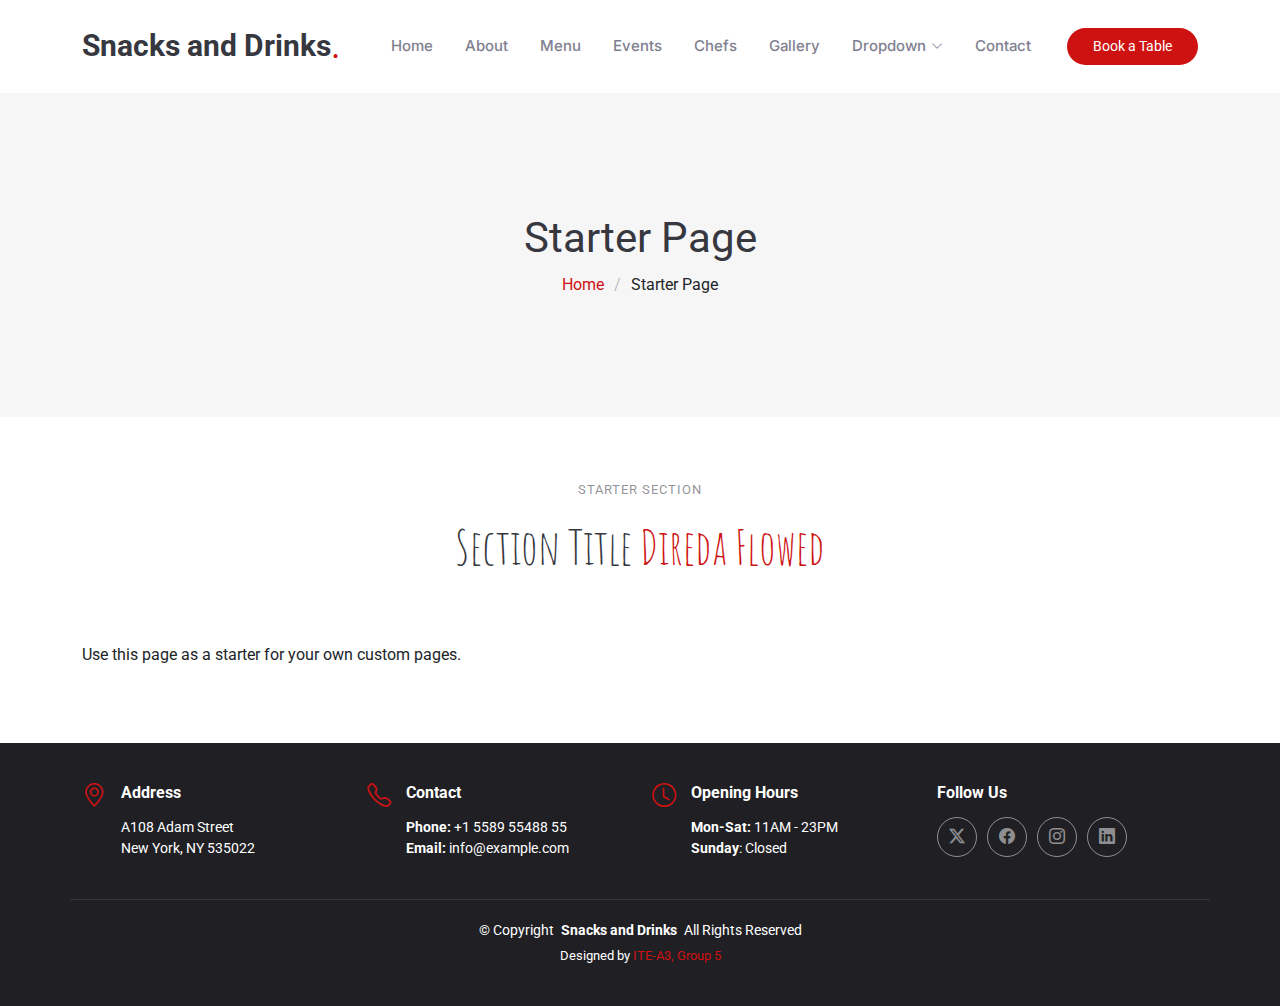
<file: Project Snack and Drink/Snacks and Drinks/starter-page.html>
<!DOCTYPE html>
<html lang="en">

<head>
  <meta charset="utf-8">
  <meta content="width=device-width, initial-scale=1.0" name="viewport">
  <title>Starter Page - Snacks and Drinks Bootstrap Bootstrap Template</title>
  <meta name="description" content="">
  <meta name="keywords" content="">

  <!-- Favicons -->
  <link href="assets/img/favicon.png" rel="icon">
  <link href="assets/img/apple-touch-icon.png" rel="apple-touch-icon">

  <!-- Fonts -->
  <link href="https://fonts.googleapis.com" rel="preconnect">
  <link href="https://fonts.gstatic.com" rel="preconnect" crossorigin>
  <link href="https://fonts.googleapis.com/css2?family=Roboto:ital,wght@0,100;0,300;0,400;0,500;0,700;0,900;1,100;1,300;1,400;1,500;1,700;1,900&family=Inter:wght@100;200;300;400;500;600;700;800;900&family=Amatic+SC:wght@400;700&display=swap" rel="stylesheet">

  <!-- Vendor CSS Files -->
  <link href="assets/vendor/bootstrap/css/bootstrap.min.css" rel="stylesheet">
  <link href="assets/vendor/bootstrap-icons/bootstrap-icons.css" rel="stylesheet">
  <link href="assets/vendor/aos/aos.css" rel="stylesheet">
  <link href="assets/vendor/glightbox/css/glightbox.min.css" rel="stylesheet">
  <link href="assets/vendor/swiper/swiper-bundle.min.css" rel="stylesheet">

  <!-- Main CSS File -->
  <link href="assets/css/main.css" rel="stylesheet">

</head>

<body class="starter-page-page">

  <header id="header" class="header d-flex align-items-center sticky-top">
    <div class="container position-relative d-flex align-items-center justify-content-between">

      <a href="index.html" class="logo d-flex align-items-center me-auto me-xl-0">
        <!-- Uncomment the line below if you also wish to use an image logo -->
        <!-- <img src="assets/img/logo.png" alt=""> -->
        <h1 class="sitename">Snacks and Drinks</h1>
        <span>.</span>
      </a>

      <nav id="navmenu" class="navmenu">
        <ul>
          <li><a href="#hero">Home<br></a></li>
          <li><a href="#about">About</a></li>
          <li><a href="#menu">Menu</a></li>
          <li><a href="#events">Events</a></li>
          <li><a href="#chefs">Chefs</a></li>
          <li><a href="#gallery">Gallery</a></li>
          <li class="dropdown"><a href="#"><span>Dropdown</span> <i class="bi bi-chevron-down toggle-dropdown"></i></a>
            <ul>
              <li><a href="#">Dropdown 1</a></li>
              <li class="dropdown"><a href="#"><span>Deep Dropdown</span> <i class="bi bi-chevron-down toggle-dropdown"></i></a>
                <ul>
                  <li><a href="#">Deep Dropdown 1</a></li>
                  <li><a href="#">Deep Dropdown 2</a></li>
                  <li><a href="#">Deep Dropdown 3</a></li>
                  <li><a href="#">Deep Dropdown 4</a></li>
                  <li><a href="#">Deep Dropdown 5</a></li>
                </ul>
              </li>
              <li><a href="#">Dropdown 2</a></li>
              <li><a href="#">Dropdown 3</a></li>
              <li><a href="#">Dropdown 4</a></li>
            </ul>
          </li>
          <li><a href="#contact">Contact</a></li>
        </ul>
        <i class="mobile-nav-toggle d-xl-none bi bi-list"></i>
      </nav>

      <a class="btn-getstarted" href="index.html#book-a-table">Book a Table</a>

    </div>
  </header>

  <main class="main">

    <!-- Page Title -->
    <div class="page-title" data-aos="fade">
      <div class="container">
        <h1>Starter Page</h1>
        <nav class="breadcrumbs">
          <ol>
            <li><a href="index.html">Home</a></li>
            <li class="current">Starter Page</li>
          </ol>
        </nav>
      </div>
    </div><!-- End Page Title -->

    <!-- Starter Section Section -->
    <section id="starter-section" class="starter-section section">

      <!-- Section Title -->
      <div class="container section-title" data-aos="fade-up">
        <h2>Starter Section</h2>
        <p><span>Section Title</span> <span class="description-title">Direda Flowed</span></p>
      </div><!-- End Section Title -->

      <div class="container" data-aos="fade-up">
        <p>Use this page as a starter for your own custom pages.</p>
      </div>

    </section><!-- /Starter Section Section -->

  </main>

  <footer id="footer" class="footer dark-background">

    <div class="container">
      <div class="row gy-3">
        <div class="col-lg-3 col-md-6 d-flex">
          <i class="bi bi-geo-alt icon"></i>
          <div class="address">
            <h4>Address</h4>
            <p>A108 Adam Street</p>
            <p>New York, NY 535022</p>
            <p></p>
          </div>

        </div>

        <div class="col-lg-3 col-md-6 d-flex">
          <i class="bi bi-telephone icon"></i>
          <div>
            <h4>Contact</h4>
            <p>
              <strong>Phone:</strong> <span>+1 5589 55488 55</span><br>
              <strong>Email:</strong> <span>info@example.com</span><br>
            </p>
          </div>
        </div>

        <div class="col-lg-3 col-md-6 d-flex">
          <i class="bi bi-clock icon"></i>
          <div>
            <h4>Opening Hours</h4>
            <p>
              <strong>Mon-Sat:</strong> <span>11AM - 23PM</span><br>
              <strong>Sunday</strong>: <span>Closed</span>
            </p>
          </div>
        </div>

        <div class="col-lg-3 col-md-6">
          <h4>Follow Us</h4>
          <div class="social-links d-flex">
            <a href="#" class="twitter"><i class="bi bi-twitter-x"></i></a>
            <a href="#" class="facebook"><i class="bi bi-facebook"></i></a>
            <a href="#" class="instagram"><i class="bi bi-instagram"></i></a>
            <a href="#" class="linkedin"><i class="bi bi-linkedin"></i></a>
          </div>
        </div>

      </div>
    </div>

    <div class="container copyright text-center mt-4">
      <p>© <span>Copyright</span> <strong class="px-1 sitename">Snacks and Drinks</strong> <span>All Rights Reserved</span></p>
      <div class="credits">
        <!-- All the links in the footer should remain intact. -->
        <!-- You can delete the links only if you've purchased the pro version. -->
        <!-- Licensing information: https://bootstrapmade.com/license/ -->
        <!-- Purchase the pro version with working PHP/AJAX contact form: [buy-url] -->
        Designed by <a href="https://github.com/sovannrith12/Snack-and-Drink-Project">ITE-A3, Group 5</a>
      </div>
    </div>

  </footer>

  <!-- Scroll Top -->
  <a href="#" id="scroll-top" class="scroll-top d-flex align-items-center justify-content-center"><i class="bi bi-arrow-up-short"></i></a>

  <!-- Preloader -->
  <div id="preloader"></div>

  <!-- Vendor JS Files -->
  <script src="assets/vendor/bootstrap/js/bootstrap.bundle.min.js"></script>
  <script src="assets/vendor/php-email-form/validate.js"></script>
  <script src="assets/vendor/aos/aos.js"></script>
  <script src="assets/vendor/glightbox/js/glightbox.min.js"></script>
  <script src="assets/vendor/purecounter/purecounter_vanilla.js"></script>
  <script src="assets/vendor/swiper/swiper-bundle.min.js"></script>

  <!-- Main JS File -->
  <script src="assets/js/main.js"></script>

</body>

</html>
</file>
<file: Project Snack and Drink/Snacks and Drinks/assets/css/main.css>
/*--------------------------------------------------------------
# Font & Color Variables
# Help: https://bootstrapmade.com/color-system/
--------------------------------------------------------------*/
/* Fonts */
:root {
  --default-font: "Roboto",  system-ui, -apple-system, "Segoe UI", Roboto, "Helvetica Neue", Arial, "Noto Sans", "Liberation Sans", sans-serif, "Apple Color Emoji", "Segoe UI Emoji", "Segoe UI Symbol", "Noto Color Emoji";
  --heading-font: "Amatic SC",  sans-serif;
  --nav-font: "Inter",  sans-serif;
}

/* Global Colors - The following color variables are used throughout the website. Updating them here will change the color scheme of the entire website */
:root { 
  --background-color: #ffffff; /* Background color for the entire website, including individual sections */
  --default-color: #212529; /* Default color used for the majority of the text content across the entire website */
  --heading-color: #37373f; /* Color for headings, subheadings and title throughout the website */
  --accent-color: #ce1212; /* Accent color that represents your brand on the website. It's used for buttons, links, and other elements that need to stand out */
  --surface-color: #ffffff; /* The surface color is used as a background of boxed elements within sections, such as cards, icon boxes, or other elements that require a visual separation from the global background. */
  --contrast-color: #ffffff; /* Contrast color for text, ensuring readability against backgrounds of accent, heading, or default colors. */
}

/* Nav Menu Colors - The following color variables are used specifically for the navigation menu. They are separate from the global colors to allow for more customization options */
:root {
  --nav-color: #7f7f90;  /* The default color of the main navmenu links */
  --nav-hover-color: #ce1212; /* Applied to main navmenu links when they are hovered over or active */
  --nav-mobile-background-color: #ffffff; /* Used as the background color for mobile navigation menu */
  --nav-dropdown-background-color: #ffffff; /* Used as the background color for dropdown items that appear when hovering over primary navigation items */
  --nav-dropdown-color: #7f7f90; /* Used for navigation links of the dropdown items in the navigation menu. */
  --nav-dropdown-hover-color: #ce1212; /* Similar to --nav-hover-color, this color is applied to dropdown navigation links when they are hovered over. */
}

/* Color Presets - These classes override global colors when applied to any section or element, providing reuse of the sam color scheme. */

.light-background {
  --background-color: #f2f2f2;
  --surface-color: #ffffff;
}

.dark-background {
  --background-color: #1f1f24;
  --default-color: #ffffff;
  --heading-color: #ffffff;
  --surface-color: #37373f;
  --contrast-color: #ffffff;
}

/* Smooth scroll */
:root {
  scroll-behavior: smooth;
}

/*--------------------------------------------------------------
# General Styling & Shared Classes
--------------------------------------------------------------*/
body {
  color: var(--default-color);
  background-color: var(--background-color);
  font-family: var(--default-font);
}

a {
  color: var(--accent-color);
  text-decoration: none;
  transition: 0.3s;
}

a:hover {
  color: color-mix(in srgb, var(--accent-color), transparent 25%);
  text-decoration: none;
}

h1,
h2,
h3,
h4,
h5,
h6 {
  color: var(--heading-color);
  font-family: var(--heading-font);
}

/* Pulsating Play Button
------------------------------*/
.pulsating-play-btn {
  width: 94px;
  height: 94px;
  background: radial-gradient(var(--accent-color) 50%, color-mix(in srgb, var(--accent-color), transparent 75%) 52%);
  border-radius: 50%;
  display: block;
  position: relative;
  overflow: hidden;
}

.pulsating-play-btn:before {
  content: "";
  position: absolute;
  width: 120px;
  height: 120px;
  animation-delay: 0s;
  animation: pulsate-play-btn 2s;
  animation-direction: forwards;
  animation-iteration-count: infinite;
  animation-timing-function: steps;
  opacity: 1;
  border-radius: 50%;
  border: 5px solid color-mix(in srgb, var(--accent-color), transparent 30%);
  top: -15%;
  left: -15%;
  background: rgba(198, 16, 0, 0);
}

.pulsating-play-btn:after {
  content: "";
  position: absolute;
  left: 50%;
  top: 50%;
  transform: translateX(-40%) translateY(-50%);
  width: 0;
  height: 0;
  border-top: 10px solid transparent;
  border-bottom: 10px solid transparent;
  border-left: 15px solid #fff;
  z-index: 100;
  transition: all 400ms cubic-bezier(0.55, 0.055, 0.675, 0.19);
}

.pulsating-play-btn:hover:before {
  content: "";
  position: absolute;
  left: 50%;
  top: 50%;
  transform: translateX(-40%) translateY(-50%);
  width: 0;
  height: 0;
  border: none;
  border-top: 10px solid transparent;
  border-bottom: 10px solid transparent;
  border-left: 15px solid #fff;
  z-index: 200;
  animation: none;
  border-radius: 0;
}

.pulsating-play-btn:hover:after {
  border-left: 15px solid var(--accent-color);
  transform: scale(20);
}

@keyframes pulsate-play-btn {
  0% {
    transform: scale(0.6, 0.6);
    opacity: 1;
  }

  100% {
    transform: scale(1, 1);
    opacity: 0;
  }
}

/* PHP Email Form Messages
------------------------------*/
.php-email-form .error-message {
  display: none;
  background: #df1529;
  color: #ffffff;
  text-align: left;
  padding: 15px;
  margin-bottom: 24px;
  font-weight: 600;
}

.php-email-form .sent-message {
  display: none;
  color: #ffffff;
  background: #059652;
  text-align: center;
  padding: 15px;
  margin-bottom: 24px;
  font-weight: 600;
}

.php-email-form .loading {
  display: none;
  background: var(--surface-color);
  text-align: center;
  padding: 15px;
  margin-bottom: 24px;
}

.php-email-form .loading:before {
  content: "";
  display: inline-block;
  border-radius: 50%;
  width: 24px;
  height: 24px;
  margin: 0 10px -6px 0;
  border: 3px solid var(--accent-color);
  border-top-color: var(--surface-color);
  animation: php-email-form-loading 1s linear infinite;
}

@keyframes php-email-form-loading {
  0% {
    transform: rotate(0deg);
  }

  100% {
    transform: rotate(360deg);
  }
}

/*--------------------------------------------------------------
# Global Header
--------------------------------------------------------------*/
.header {
  color: var(--default-color);
  background-color: var(--background-color);
  padding: 20px 0;
  transition: all 0.5s;
  z-index: 997;
}

.header .logo {
  line-height: 1;
}

.header .logo img {
  max-height: 36px;
  margin-right: 8px;
}

.header .logo h1 {
  font-size: 30px;
  margin: 0;
  font-weight: 700;
  color: var(--heading-color);
  font-family: var(--default-font);
}

.header .logo span {
  color: var(--accent-color);
  font-size: 36px;
}

.header .btn-getstarted,
.header .btn-getstarted:focus {
  color: var(--contrast-color);
  background: var(--accent-color);
  font-size: 14px;
  padding: 8px 26px;
  margin: 0;
  border-radius: 50px;
  transition: 0.3s;
}

.header .btn-getstarted:hover,
.header .btn-getstarted:focus:hover {
  color: var(--contrast-color);
  background: color-mix(in srgb, var(--accent-color), transparent 15%);
}

@media (max-width: 1200px) {
  .header .logo {
    order: 1;
  }

  .header .btn-getstarted {
    order: 2;
    margin: 0 15px 0 0;
    padding: 6px 20px;
  }

  .header .navmenu {
    order: 3;
  }
}

.scrolled .header {
  box-shadow: 0px 0 18px rgba(0, 0, 0, 0.1);
}

/*--------------------------------------------------------------
# Navigation Menu
--------------------------------------------------------------*/
/* Desktop Navigation */
@media (min-width: 1200px) {
  .navmenu {
    padding: 0;
  }

  .navmenu ul {
    margin: 0;
    padding: 0;
    display: flex;
    list-style: none;
    align-items: center;
  }

  .navmenu li {
    position: relative;
  }

  .navmenu>ul>li {
    white-space: nowrap;
    padding: 15px 14px;
  }

  .navmenu>ul>li:last-child {
    padding-right: 0;
  }

  .navmenu a,
  .navmenu a:focus {
    color: var(--nav-color);
    font-size: 15px;
    padding: 0 2px;
    font-family: var(--nav-font);
    font-weight: 500;
    display: flex;
    align-items: center;
    justify-content: space-between;
    white-space: nowrap;
    transition: 0.3s;
    position: relative;
  }

  .navmenu a i,
  .navmenu a:focus i {
    font-size: 12px;
    line-height: 0;
    margin-left: 5px;
    transition: 0.3s;
  }

  .navmenu>ul>li>a:before {
    content: "";
    position: absolute;
    height: 2px;
    bottom: -6px;
    left: 0;
    background-color: var(--nav-hover-color);
    visibility: hidden;
    width: 0px;
    transition: all 0.3s ease-in-out 0s;
  }

  .navmenu a:hover:before,
  .navmenu li:hover>a:before,
  .navmenu .active:before {
    visibility: visible;
    width: 100%;
  }

  .navmenu li:hover>a,
  .navmenu .active,
  .navmenu .active:focus {
    color: color-mix(in srgb, var(--nav-color) 80%, black 50%);
  }

  .navmenu .dropdown ul {
    margin: 0;
    padding: 10px 0;
    background: var(--nav-dropdown-background-color);
    display: block;
    position: absolute;
    visibility: hidden;
    left: 14px;
    top: 130%;
    opacity: 0;
    transition: 0.3s;
    border-radius: 4px;
    z-index: 99;
    box-shadow: 0px 0px 30px rgba(0, 0, 0, 0.1);
  }

  .navmenu .dropdown ul li {
    min-width: 200px;
  }

  .navmenu .dropdown ul a {
    padding: 10px 20px;
    font-size: 15px;
    text-transform: none;
    color: var(--nav-dropdown-color);
  }

  .navmenu .dropdown ul a i {
    font-size: 12px;
  }

  .navmenu .dropdown ul a:hover,
  .navmenu .dropdown ul .active:hover,
  .navmenu .dropdown ul li:hover>a {
    color: var(--nav-dropdown-hover-color);
  }

  .navmenu .dropdown:hover>ul {
    opacity: 1;
    top: 100%;
    visibility: visible;
  }

  .navmenu .dropdown .dropdown ul {
    top: 0;
    left: -90%;
    visibility: hidden;
  }

  .navmenu .dropdown .dropdown:hover>ul {
    opacity: 1;
    top: 0;
    left: -100%;
    visibility: visible;
  }
}

/* Mobile Navigation */
@media (max-width: 1199px) {
  .mobile-nav-toggle {
    color: var(--nav-color);
    font-size: 28px;
    line-height: 0;
    margin-right: 10px;
    cursor: pointer;
    transition: color 0.3s;
  }

  .navmenu {
    padding: 0;
    z-index: 9997;
  }

  .navmenu ul {
    display: none;
    list-style: none;
    position: absolute;
    inset: 60px 20px 20px 20px;
    padding: 10px 0;
    margin: 0;
    border-radius: 6px;
    background-color: var(--nav-mobile-background-color);
    border: 1px solid color-mix(in srgb, var(--default-color), transparent 90%);
    box-shadow: none;
    overflow-y: auto;
    transition: 0.3s;
    z-index: 9998;
  }

  .navmenu a,
  .navmenu a:focus {
    color: var(--nav-dropdown-color);
    padding: 10px 20px;
    font-family: var(--nav-font);
    font-size: 17px;
    font-weight: 500;
    display: flex;
    align-items: center;
    justify-content: space-between;
    white-space: nowrap;
    transition: 0.3s;
  }

  .navmenu a i,
  .navmenu a:focus i {
    font-size: 12px;
    line-height: 0;
    margin-left: 5px;
    width: 30px;
    height: 30px;
    display: flex;
    align-items: center;
    justify-content: center;
    border-radius: 50%;
    transition: 0.3s;
    background-color: color-mix(in srgb, var(--accent-color), transparent 90%);
  }

  .navmenu a i:hover,
  .navmenu a:focus i:hover {
    background-color: var(--accent-color);
    color: var(--contrast-color);
  }

  .navmenu a:hover,
  .navmenu .active,
  .navmenu .active:focus {
    color: var(--nav-dropdown-hover-color);
  }

  .navmenu .active i,
  .navmenu .active:focus i {
    background-color: var(--accent-color);
    color: var(--contrast-color);
    transform: rotate(180deg);
  }

  .navmenu .dropdown ul {
    position: static;
    display: none;
    z-index: 99;
    padding: 10px 0;
    margin: 10px 20px;
    background-color: var(--nav-dropdown-background-color);
    transition: all 0.5s ease-in-out;
  }

  .navmenu .dropdown ul ul {
    background-color: rgba(33, 37, 41, 0.1);
  }

  .navmenu .dropdown>.dropdown-active {
    display: block;
    background-color: rgba(33, 37, 41, 0.03);
  }

  .mobile-nav-active {
    overflow: hidden;
  }

  .mobile-nav-active .mobile-nav-toggle {
    color: #fff;
    position: absolute;
    font-size: 32px;
    top: 15px;
    right: 15px;
    margin-right: 0;
    z-index: 9999;
  }

  .mobile-nav-active .navmenu {
    position: fixed;
    overflow: hidden;
    inset: 0;
    background: rgba(33, 37, 41, 0.8);
    transition: 0.3s;
  }

  .mobile-nav-active .navmenu>ul {
    display: block;
  }
}

/*--------------------------------------------------------------
# Global Footer
--------------------------------------------------------------*/
.footer {
  --heading-font: var(--default-font);
  color: var(--default-color);
  background-color: var(--background-color);
  font-size: 14px;
  padding: 40px 0;
  position: relative;
}

.footer .icon {
  color: var(--accent-color);
  margin-right: 15px;
  font-size: 24px;
  line-height: 0;
}

.footer h4 {
  font-size: 16px;
  font-weight: 700;
  margin-bottom: 15px;
}

.footer .address p {
  margin-bottom: 0px;
}

.footer .social-links a {
  display: flex;
  align-items: center;
  justify-content: center;
  width: 40px;
  height: 40px;
  border-radius: 50%;
  border: 1px solid color-mix(in srgb, var(--default-color), transparent 50%);
  font-size: 16px;
  color: color-mix(in srgb, var(--default-color), transparent 50%);
  margin-right: 10px;
  transition: 0.3s;
}

.footer .social-links a:hover {
  color: var(--accent-color);
  border-color: var(--accent-color);
}

.footer .copyright {
  padding-top: 20px;
  border-top: 1px solid color-mix(in srgb, var(--default-color), transparent 90%);
}

.footer .copyright p {
  margin-bottom: 0;
}

.footer .credits {
  margin-top: 5px;
  font-size: 13px;
}

/*--------------------------------------------------------------
# Preloader
--------------------------------------------------------------*/
#preloader {
  position: fixed;
  inset: 0;
  z-index: 9999;
  overflow: hidden;
  background-color: var(--background-color);
  transition: all 0.6s ease-out;
  width: 100%;
  height: 100vh;
}

#preloader:before,
#preloader:after {
  content: "";
  position: absolute;
  border: 4px solid var(--accent-color);
  border-radius: 50%;
  animation: animate-preloader 2s cubic-bezier(0, 0.2, 0.8, 1) infinite;
}

#preloader:after {
  animation-delay: -0.5s;
}

@keyframes animate-preloader {
  0% {
    width: 10px;
    height: 10px;
    top: calc(50% - 5px);
    left: calc(50% - 5px);
    opacity: 1;
  }

  100% {
    width: 72px;
    height: 72px;
    top: calc(50% - 36px);
    left: calc(50% - 36px);
    opacity: 0;
  }
}

/*--------------------------------------------------------------
# Scroll Top Button
--------------------------------------------------------------*/
.scroll-top {
  position: fixed;
  visibility: hidden;
  opacity: 0;
  right: 15px;
  bottom: -15px;
  z-index: 99999;
  background-color: var(--accent-color);
  width: 44px;
  height: 44px;
  border-radius: 50px;
  transition: all 0.4s;
}

.scroll-top i {
  font-size: 24px;
  color: var(--contrast-color);
  line-height: 0;
}

.scroll-top:hover {
  background-color: color-mix(in srgb, var(--accent-color), transparent 20%);
  color: var(--contrast-color);
}

.scroll-top.active {
  visibility: visible;
  opacity: 1;
  bottom: 15px;
}

/*--------------------------------------------------------------
# Disable aos animation delay on mobile devices
--------------------------------------------------------------*/
@media screen and (max-width: 768px) {
  [data-aos-delay] {
    transition-delay: 0 !important;
  }
}

/*--------------------------------------------------------------
# Global Page Titles & Breadcrumbs
--------------------------------------------------------------*/
.page-title {
  --background-color: color-mix(in srgb, var(--default-color), transparent 96%);
  color: var(--default-color);
  background-color: var(--background-color);
  padding: 120px 0;
  text-align: center;
  position: relative;
}

.page-title h1 {
  font-size: 42px;
  font-weight: 400;
  margin-bottom: 10px;
  font-family: var(--default-font);
}

.page-title .breadcrumbs ol {
  display: flex;
  flex-wrap: wrap;
  list-style: none;
  justify-content: center;
  padding: 0;
  margin: 0;
  font-size: 16px;
  font-weight: 400;
}

.page-title .breadcrumbs ol li+li {
  padding-left: 10px;
}

.page-title .breadcrumbs ol li+li::before {
  content: "/";
  display: inline-block;
  padding-right: 10px;
  color: color-mix(in srgb, var(--default-color), transparent 70%);
}

/*--------------------------------------------------------------
# Global Sections
--------------------------------------------------------------*/
section,
.section {
  color: var(--default-color);
  background-color: var(--background-color);
  padding: 60px 0;
  scroll-margin-top: 92px;
  overflow: clip;
}

@media (max-width: 1199px) {

  section,
  .section {
    scroll-margin-top: 56px;
  }
}

/*--------------------------------------------------------------
# Global Section Titles
--------------------------------------------------------------*/
.section-title {
  text-align: center;
  padding-bottom: 60px;
  position: relative;
}

.section-title h2 {
  font-size: 13px;
  letter-spacing: 1px;
  font-weight: 400;
  padding: 0;
  margin: 0;
  color: color-mix(in srgb, var(--default-color), transparent 50%);
  display: inline-block;
  text-transform: uppercase;
  font-family: var(--default-font);
}

.section-title p {
  color: var(--heading-color);
  margin: 10px 0 0 0;
  font-size: 48px;
  font-weight: 500;
  font-family: var(--heading-font);
}

.section-title p .description-title {
  color: var(--accent-color);
}

/*--------------------------------------------------------------
# Hero Section
--------------------------------------------------------------*/
.hero {
  width: 100%;
  min-height: 60vh;
  position: relative;
  padding: 60px 0;
  display: flex;
  align-items: center;
}

.hero h1 {
  margin: 0;
  font-size: 64px;
  font-weight: 700;
}

.hero p {
  color: color-mix(in srgb, var(--default-color), transparent 30%);
  margin: 5px 0 30px 0;
  font-size: 20px;
  font-weight: 400;
}

.hero .btn-get-started {
  color: var(--contrast-color);
  background: var(--accent-color);
  font-weight: 400;
  font-size: 15px;
  letter-spacing: 1px;
  display: inline-block;
  padding: 10px 28px 12px 28px;
  border-radius: 50px;
  transition: 0.5s;
  box-shadow: 0 8px 28px rgba(0, 0, 0, 0.1);
}

.hero .btn-get-started:hover {
  color: var(--contrast-color);
  background: color-mix(in srgb, var(--accent-color), transparent 15%);
  box-shadow: 0 8px 28px rgba(0, 0, 0, 0.1);
}

.hero .btn-watch-video {
  font-size: 16px;
  transition: 0.5s;
  margin-left: 25px;
  color: var(--default-color);
  font-weight: 500;
}

.hero .btn-watch-video i {
  color: var(--accent-color);
  font-size: 32px;
  transition: 0.3s;
  line-height: 0;
  margin-right: 8px;
}

.hero .btn-watch-video:hover {
  color: var(--accent-color);
}

.hero .btn-watch-video:hover i {
  color: color-mix(in srgb, var(--accent-color), transparent 15%);
}

.hero .animated {
  animation: up-down 2s ease-in-out infinite alternate-reverse both;
}

@media (max-width: 640px) {
  .hero h1 {
    font-size: 28px;
    line-height: 36px;
  }

  .hero p {
    font-size: 18px;
    line-height: 24px;
    margin-bottom: 30px;
  }

  .hero .btn-get-started,
  .hero .btn-watch-video {
    font-size: 13px;
  }
}

@keyframes up-down {
  0% {
    transform: translateY(10px);
  }

  100% {
    transform: translateY(-10px);
  }
}

/*--------------------------------------------------------------
# About Section
--------------------------------------------------------------*/
.about h3 {
  font-weight: 700;
  font-size: 28px;
  margin-bottom: 20px;
}

.about .book-a-table {
  text-align: center;
  border: 4px solid color-mix(in srgb, var(--default-color), transparent 30%);
  padding: 22px;
}

.about .book-a-table h3 {
  font-family: var(--default-font);
  margin: 0 0 0 0;
  font-size: 24px;
}

.about .book-a-table p {
  color: var(--accent-color);
  font-weight: 500;
  font-size: 28px;
  margin: 0;
}

.about .fst-italic {
  color: color-mix(in srgb, var(--default-color), var(--contrast-color) 50%);
}

.about .content ul {
  list-style: none;
  padding: 0;
}

.about .content ul li {
  padding: 0 0 10px 30px;
  position: relative;
}

.about .content ul i {
  position: absolute;
  font-size: 20px;
  left: 0;
  top: -3px;
  color: var(--accent-color);
}

.about .content p:last-child {
  margin-bottom: 0;
}

.about .pulsating-play-btn {
  position: absolute;
  left: calc(50% - 47px);
  top: calc(50% - 47px);
}

/*--------------------------------------------------------------
# Why Us Section
--------------------------------------------------------------*/
.why-us .why-box {
  color: var(--contrast-color);
  background: var(--accent-color);
  padding: 30px;
}

.why-us .why-box h3 {
  color: var(--contrast-color);
  font-family: var(--default-font);
  font-weight: 700;
  font-size: 34px;
  margin-bottom: 30px;
}

.why-us .why-box p {
  margin-bottom: 30px;
}

.why-us .why-box .more-btn {
  display: inline-block;
  background: color-mix(in srgb, var(--contrast-color), transparent 85%);
  padding: 8px 40px 10px 40px;
  color: var(--contrast-color);
  transition: all ease-in-out 0.4s;
  border-radius: 50px;
}

.why-us .why-box .more-btn i {
  font-size: 14px;
}

.why-us .why-box .more-btn:hover {
  color: var(--accent-color);
  background: var(--surface-color);
}

.why-us .icon-box {
  background-color: var(--surface-color);
  text-align: center;
  padding: 40px 30px;
  width: 100%;
  height: 100%;
  border: 1px solid color-mix(in srgb, var(--default-color), transparent 90%);
}

.why-us .icon-box i {
  color: var(--accent-color);
  font-size: 32px;
  margin-bottom: 30px;
  background: color-mix(in srgb, var(--accent-color), transparent 95%);
  border-radius: 50px;
  display: flex;
  align-items: center;
  justify-content: center;
  width: 72px;
  height: 72px;
  transition: 0.3s;
}

.why-us .icon-box h4 {
  font-size: 20px;
  font-weight: 500;
  margin: 0 0 30px 0;
  font-family: var(--default-font);
}

.why-us .icon-box p {
  font-size: 15px;
  color: color-mix(in srgb, var(--default-color), transparent 30%);
}

.why-us .icon-box:hover i {
  color: var(--contrast-color);
  background: var(--accent-color);
}

/*--------------------------------------------------------------
# Stats Section
--------------------------------------------------------------*/
.stats {
  position: relative;
  padding: 120px 0;
}

.stats img {
  position: absolute;
  inset: 0;
  display: block;
  width: 100%;
  height: 100%;
  object-fit: cover;
  z-index: 1;
}

.stats:before {
  content: "";
  background: color-mix(in srgb, var(--background-color), transparent 40%);
  position: absolute;
  inset: 0;
  z-index: 2;
}

.stats .container {
  position: relative;
  z-index: 3;
}

.stats .stats-item {
  padding: 30px;
  width: 100%;
}

.stats .stats-item span {
  font-size: 48px;
  display: block;
  color: var(--default-color);
  font-weight: 700;
}

.stats .stats-item p {
  padding: 0;
  margin: 0;
  font-size: 16px;
  font-weight: 700;
  color: color-mix(in srgb, var(--default-color), transparent 40%);
}

/*--------------------------------------------------------------
# Menu Section
--------------------------------------------------------------*/
.menu .nav-tabs {
  border: 0;
}

.menu .nav-link {
  background-color: var(--background-color);
  color: color-mix(in srgb, var(--default-color), transparent 20%);
  margin: 0 15px;
  padding: 10px 5px;
  transition: 0.3s;
  border-radius: 0;
  cursor: pointer;
  height: 100%;
  border: 0;
  border-bottom: 2px solid color-mix(in srgb, var(--default-color), transparent 80%);
}

@media (max-width: 575px) {
  .menu .nav-link {
    margin: 0 10px;
    padding: 10px 0;
  }
}

.menu .nav-link i {
  padding-right: 15px;
  font-size: 48px;
}

.menu .nav-link h4 {
  font-size: 18px;
  font-weight: 400;
  margin: 0;
  font-family: var(--default-font);
}

@media (max-width: 575px) {
  .menu .nav-link h4 {
    font-size: 16px;
  }
}

.menu .nav-link:hover {
  color: var(--accent-color);
  border-color: var(--accent-color);
}

.menu .nav-link.active {
  background-color: var(--background-color);
  color: var(--accent-color);
  border-color: var(--accent-color);
}

.menu .tab-content .tab-header {
  padding: 30px 0;
}

.menu .tab-content .tab-header p {
  font-size: 14px;
  text-transform: uppercase;
  color: color-mix(in srgb, var(--default-color), transparent 20%);
  margin-bottom: 0;
}

.menu .tab-content .tab-header h3 {
  font-size: 48px;
  font-weight: 700;
  color: var(--accent-color);
}

.menu .tab-content .menu-item {
  text-align-last: center;
}

.menu .tab-content .menu-item .menu-img {
  padding: 0 60px;
  margin-bottom: 15px;
}

.menu .tab-content .menu-item h4 {
  font-size: 24px;
  font-weight: 400;
  margin-bottom: 5px;
  font-family: var(--default-font);
}

.menu .tab-content .menu-item .ingredients {
  font-family: var(--nav-font);
  color: color-mix(in srgb, var(--default-color), transparent 50%);
  margin-bottom: 5px;
}

.menu .tab-content .menu-item .price {
  font-size: 24px;
  font-weight: 700;
  color: var(--accent-color);
}

.food-img {
  width: 300px;
  height: 300px;
}

/*--------------------------------------------------------------
# Testimonials Section
--------------------------------------------------------------*/
.testimonials .testimonials-carousel,
.testimonials .testimonials-slider {
  overflow: hidden;
}

.testimonials .testimonial-item .testimonial-content {
  border-left: 3px solid var(--accent-color);
  padding-left: 30px;
}

.testimonials .testimonial-item .testimonial-img {
  border-radius: 50%;
  border: 4px solid var(--background-color);
  margin: 0 auto;
}

.testimonials .testimonial-item h3 {
  font-size: 20px;
  font-weight: bold;
  margin: 10px 0 5px 0;
}

.testimonials .testimonial-item h4 {
  font-size: 14px;
  color: color-mix(in srgb, var(--default-color), transparent 40%);
  margin: 0 0 10px 0;
}

.testimonials .testimonial-item .stars i {
  color: #ffc107;
  margin: 0 1px;
}

.testimonials .testimonial-item .quote-icon-left,
.testimonials .testimonial-item .quote-icon-right {
  color: color-mix(in srgb, var(--accent-color), transparent 50%);
  font-size: 26px;
  line-height: 0;
}

.testimonials .testimonial-item .quote-icon-left {
  display: inline-block;
  left: -5px;
  position: relative;
}

.testimonials .testimonial-item .quote-icon-right {
  display: inline-block;
  right: -5px;
  position: relative;
  top: 10px;
  transform: scale(-1, -1);
}

.testimonials .testimonial-item p {
  font-style: italic;
}

.testimonials .swiper-wrapper {
  height: auto;
}

.testimonials .swiper-pagination {
  margin-top: 30px;
  position: relative;
}

.testimonials .swiper-pagination .swiper-pagination-bullet {
  width: 12px;
  height: 12px;
  background-color: color-mix(in srgb, var(--default-color), transparent 85%);
  opacity: 1;
}

.testimonials .swiper-pagination .swiper-pagination-bullet-active {
  background-color: var(--accent-color);
}

/*--------------------------------------------------------------
# Events Section
--------------------------------------------------------------*/
.events .container-fluid {
  padding: 0;
}

.events .event-item {
  background-size: cover;
  background-position: cente;
  min-height: 600px;
  padding: 30px;
}

@media (max-width: 575px) {
  .events .event-item {
    min-height: 500px;
  }
}

.events .event-item:before {
  content: "";
  background: rgba(0, 0, 0, 0.6);
  position: absolute;
  inset: 0;
}

.events .event-item h3 {
  font-size: 24px;
  font-weight: 700;
  margin-bottom: 5px;
  color: #ffffff;
  position: relative;
}

.events .event-item .price {
  color: #ffffff;
  border-bottom: 2px solid var(--accent-color);
  font-size: 32px;
  font-weight: 700;
  margin-bottom: 15px;
  position: relative;
}

.events .event-item .description {
  margin-bottom: 0;
  color: rgba(255, 255, 255, 0.8);
  position: relative;
}

.events .swiper-wrapper {
  height: auto;
}

.events .swiper-pagination {
  margin-top: 20px;
  position: relative;
}

.events .swiper-pagination .swiper-pagination-bullet {
  width: 10px;
  height: 10px;
  background-color: color-mix(in srgb, var(--default-color), transparent 85%);
  opacity: 1;
}

.events .swiper-pagination .swiper-pagination-bullet-active {
  background-color: var(--accent-color);
}

/*--------------------------------------------------------------
# Chefs Section
--------------------------------------------------------------*/
.chefs .team-member {
  background-color: var(--surface-color);
  box-shadow: 0px 0 30px rgba(0, 0, 0, 0.1);
  overflow: hidden;
  text-align: center;
  border-radius: 5px;
  transition: 0.3s;
}

.chefs .team-member .member-img {
  position: relative;
  overflow: hidden;
}

.chefs .team-member .member-img:after {
  position: absolute;
  content: "";
  left: -1px;
  right: -1px;
  bottom: -1px;
  height: 100%;
  background-color: var(--surface-color);
  -webkit-mask: url("../img/team-shape.svg") no-repeat center bottom;
  mask: url("../img/team-shape.svg") no-repeat center bottom;
  -webkit-mask-size: contain;
  mask-size: contain;
  z-index: 1;
}

.chefs .team-member .social {
  position: absolute;
  right: -100%;
  top: 30px;
  opacity: 0;
  border-radius: 4px;
  transition: 0.5s;
  background: color-mix(in srgb, var(--background-color), transparent 60%);
  z-index: 2;
}

.chefs .team-member .social a {
  transition: color 0.3s;
  color: color-mix(in srgb, var(--default-color), transparent 50%);
  margin: 15px 12px;
  display: block;
  line-height: 0;
  text-align: center;
}

.chefs .team-member .social a:hover {
  color: var(--default-color);
}

.chefs .team-member .social i {
  font-size: 18px;
}

.chefs .team-member .member-info {
  padding: 10px 15px 20px 15px;
}

.chefs .team-member .member-info h4 {
  font-weight: 700;
  margin-bottom: 5px;
  font-size: 20px;
  font-family: var(--default-font);
}

.chefs .team-member .member-info span {
  display: block;
  font-size: 14px;
  font-weight: 400;
  color: color-mix(in srgb, var(--default-color), transparent 50%);
}

.chefs .team-member .member-info p {
  font-style: italic;
  font-size: 14px;
  padding-top: 15px;
  line-height: 26px;
  color: color-mix(in srgb, var(--default-color), transparent 30%);
}

.chefs .team-member:hover {
  transform: scale(1.08);
  box-shadow: 0px 0 30px rgba(0, 0, 0, 0.1);
}

.chefs .team-member:hover .social {
  right: 8px;
  opacity: 1;
}

/*--------------------------------------------------------------
# Book A Table Section
--------------------------------------------------------------*/
.book-a-table .reservation-img {
  min-height: 500px;
  background-size: cover;
  background-position: center;
}

.book-a-table .reservation-form-bg {
  background: color-mix(in srgb, var(--default-color), transparent 97%);
}

.book-a-table .php-email-form {
  padding: 30px;
}

@media (max-width: 575px) {
  .book-a-table .php-email-form {
    padding: 20px;
  }
}

.book-a-table .php-email-form input[type=text],
.book-a-table .php-email-form input[type=email],
.book-a-table .php-email-form input[type=number],
.book-a-table .php-email-form input[type=date],
.book-a-table .php-email-form input[type=time],
.book-a-table .php-email-form textarea {
  font-size: 14px;
  padding: 10px 15px;
  box-shadow: none;
  border-radius: 0;
  color: var(--default-color);
  background-color: color-mix(in srgb, var(--background-color), transparent 20%);
  border-color: color-mix(in srgb, var(--default-color), transparent 80%);
}

.book-a-table .php-email-form input[type=text]:focus,
.book-a-table .php-email-form input[type=email]:focus,
.book-a-table .php-email-form input[type=number]:focus,
.book-a-table .php-email-form input[type=date]:focus,
.book-a-table .php-email-form input[type=time]:focus,
.book-a-table .php-email-form textarea:focus {
  border-color: var(--accent-color);
}

.book-a-table .php-email-form input[type=text]::placeholder,
.book-a-table .php-email-form input[type=email]::placeholder,
.book-a-table .php-email-form input[type=number]::placeholder,
.book-a-table .php-email-form input[type=date]::placeholder,
.book-a-table .php-email-form input[type=time]::placeholder,
.book-a-table .php-email-form textarea::placeholder {
  color: color-mix(in srgb, var(--default-color), transparent 70%);
}

.book-a-table .php-email-form button[type=submit] {
  color: var(--contrast-color);
  background: var(--accent-color);
  border: 0;
  padding: 14px 60px;
  transition: 0.4s;
  border-radius: 4px;
}

.book-a-table .php-email-form button[type=submit]:hover {
  background: color-mix(in srgb, var(--accent-color), transparent 20%);
}

/*--------------------------------------------------------------
# Delivery Section
--------------------------------------------------------------*/

#delivery-section {
  padding: 20px;
  background-color: #f9f9f9;
  border: 1px solid #ddd;
  margin-top: 20px;
}

.delivery-item {
  display: flex;
  align-items: center;
  margin-bottom: 10px;
}

.delivery-img {
  width: 50px;
  height: 50px;
  margin-right: 10px;
}

.delivery-name {
  flex: 1;
}

.delivery-price,
.delivery-item input,
.delivery-item button {
  margin-left: 10px;
}

#total-price {
  font-weight: bold;
  margin-top: 10px;
}

/*--------------------------------------------------------------
# Gallery Section
--------------------------------------------------------------*/
.gallery {
  overflow: hidden;
}

.gallery .swiper-wrapper {
  height: auto;
}

.gallery .swiper-pagination {
  margin-top: 20px;
  position: relative;
}

.gallery .swiper-pagination .swiper-pagination-bullet {
  background-color: color-mix(in srgb, var(--default-color), transparent 85%);
  border: 0;
  width: 12px;
  height: 12px;
  opacity: 1;
}

.gallery .swiper-pagination .swiper-pagination-bullet-active {
  background-color: var(--accent-color);
  opacity: 1;
}

.gallery .swiper-slide-active {
  text-align: center;
}

@media (min-width: 992px) {
  .gallery .swiper-wrapper {
    padding: 40px 0;
  }

  .gallery .swiper-slide-active {
    background: var(--background-color);
    border: 6px solid var(--accent-color);
    padding: 4px;
    z-index: 1;
    transform: scale(1.2);
    transition: none;
  }
}

/*--------------------------------------------------------------
# Contact Section
--------------------------------------------------------------*/
.contact .info-item {
  background-color: var(--surface-color);
  box-shadow: 0px 0px 20px rgba(0, 0, 0, 0.1);
  padding: 20px 30px;
}

.contact .info-item .icon {
  color: var(--contrast-color);
  background-color: var(--accent-color);
  width: 56px;
  height: 56px;
  font-size: 24px;
  display: flex;
  justify-content: center;
  align-items: center;
  transition: all 0.3s ease-in-out;
  border-radius: 50%;
  margin-right: 15px;
}

.contact .info-item h3 {
  font-size: 20px;
  font-weight: 700;
  margin: 0 0 5px 0;
  font-family: var(--default-font);
  color: color-mix(in srgb, var(--default-color), transparent 30%);
}

.contact .info-item p {
  padding: 0;
  margin-bottom: 0;
  font-size: 14px;
}

.contact .info-item .social-links a {
  font-size: 24px;
  display: inline-block;
  line-height: 1;
  margin: 4px 6px 0 0;
  transition: 0.3s;
  color: color-mix(in srgb, var(--default-color), transparent 50%);
}

.contact .info-item .social-links a:hover {
  color: var(--accent-color);
}

.contact .php-email-form {
  background-color: var(--surface-color);
  box-shadow: 0px 0px 20px rgba(0, 0, 0, 0.1);
  padding: 30px;
  margin-top: 30px;
}

@media (max-width: 575px) {
  .contact .php-email-form {
    padding: 20px;
  }
}

.contact .php-email-form input[type=text],
.contact .php-email-form input[type=email],
.contact .php-email-form textarea {
  color: var(--default-color);
  background-color: color-mix(in srgb, var(--surface-color), transparent 50%);
  border-color: color-mix(in srgb, var(--default-color), transparent 80%);
  font-size: 14px;
  padding: 10px 15px;
  box-shadow: none;
  border-radius: 0;
}

.contact .php-email-form input[type=text]:focus,
.contact .php-email-form input[type=email]:focus,
.contact .php-email-form textarea:focus {
  border-color: var(--accent-color);
}

.contact .php-email-form input[type=text]::placeholder,
.contact .php-email-form input[type=email]::placeholder,
.contact .php-email-form textarea::placeholder {
  color: color-mix(in srgb, var(--default-color), transparent 70%);
}

.contact .php-email-form button[type=submit] {
  color: var(--contrast-color);
  background: var(--accent-color);
  border: 0;
  padding: 10px 30px;
  transition: 0.4s;
  border-radius: 50px;
}

.contact .php-email-form button[type=submit]:hover {
  background: color-mix(in srgb, var(--accent-color), transparent 20%);
}

/*--------------------------------------------------------------
# Starter Section Section
--------------------------------------------------------------*/
.starter-section {
  /* Add your styles here */
}
</file>
